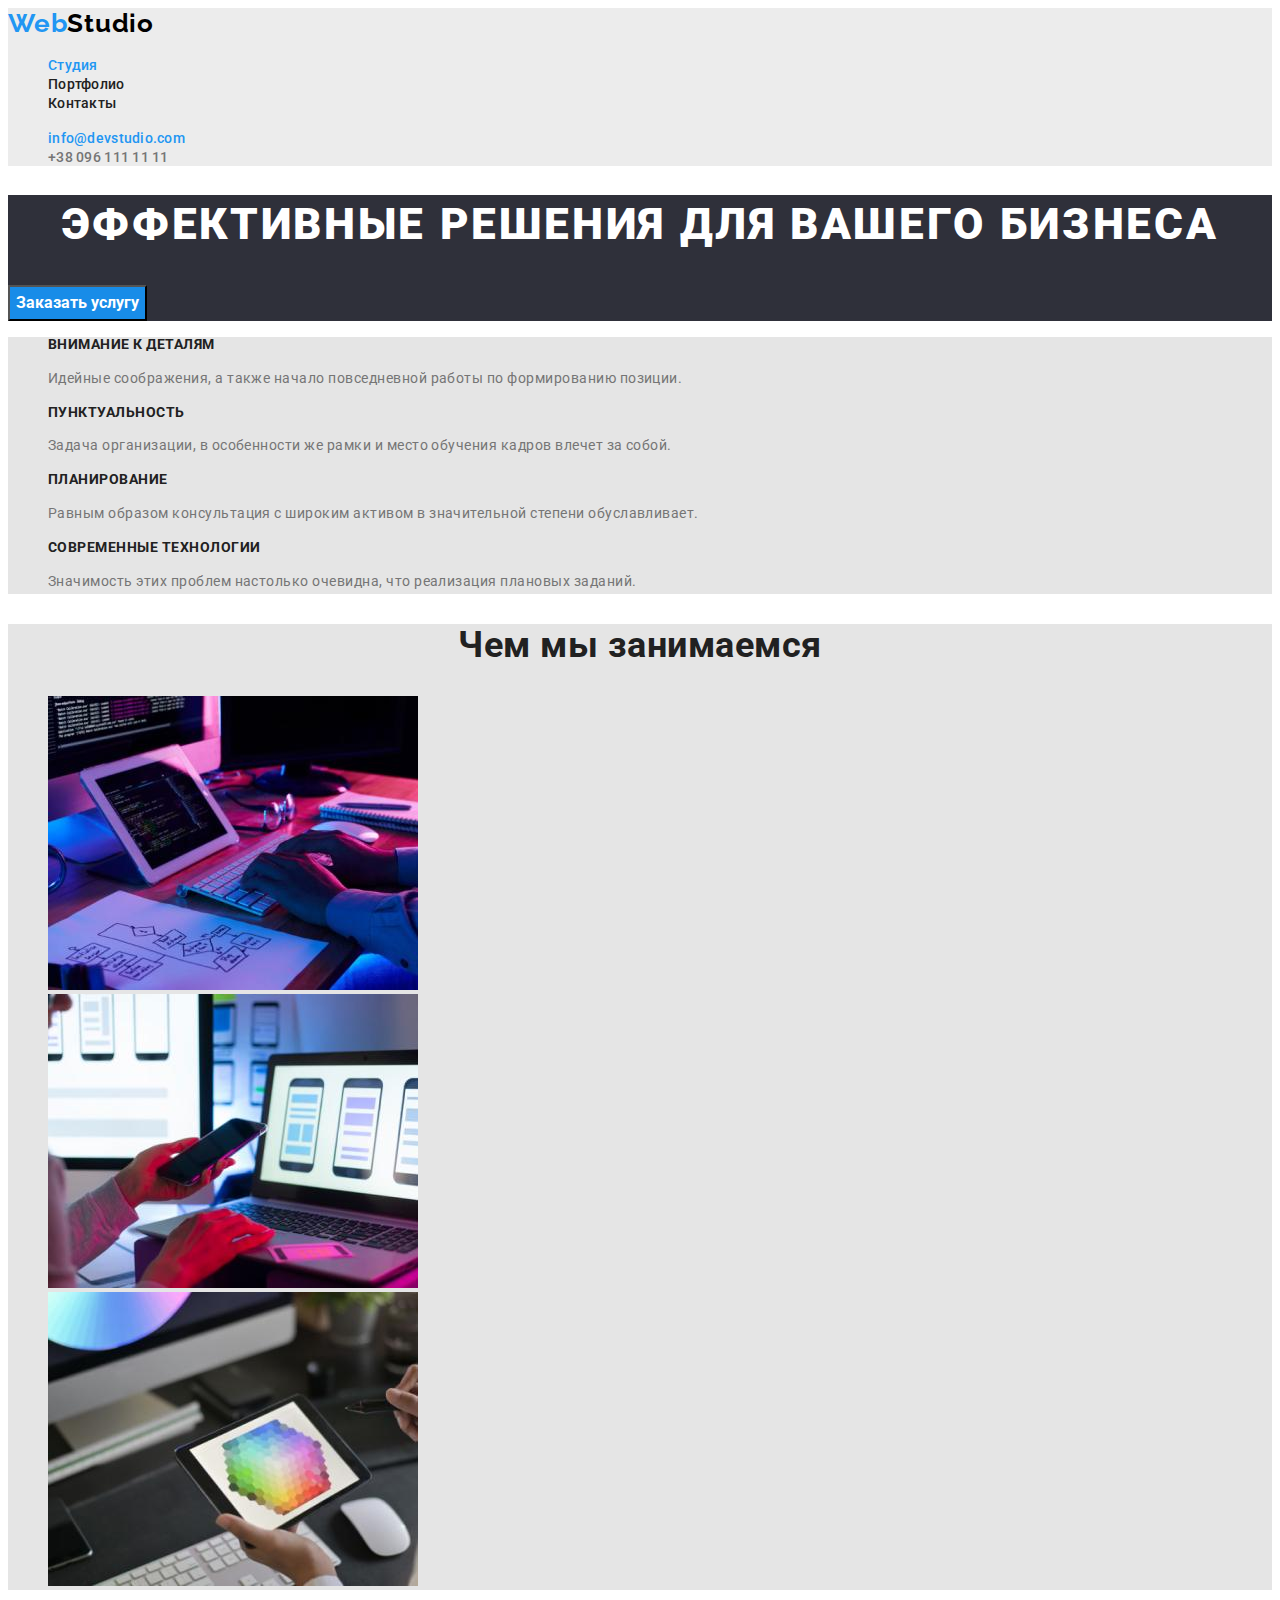
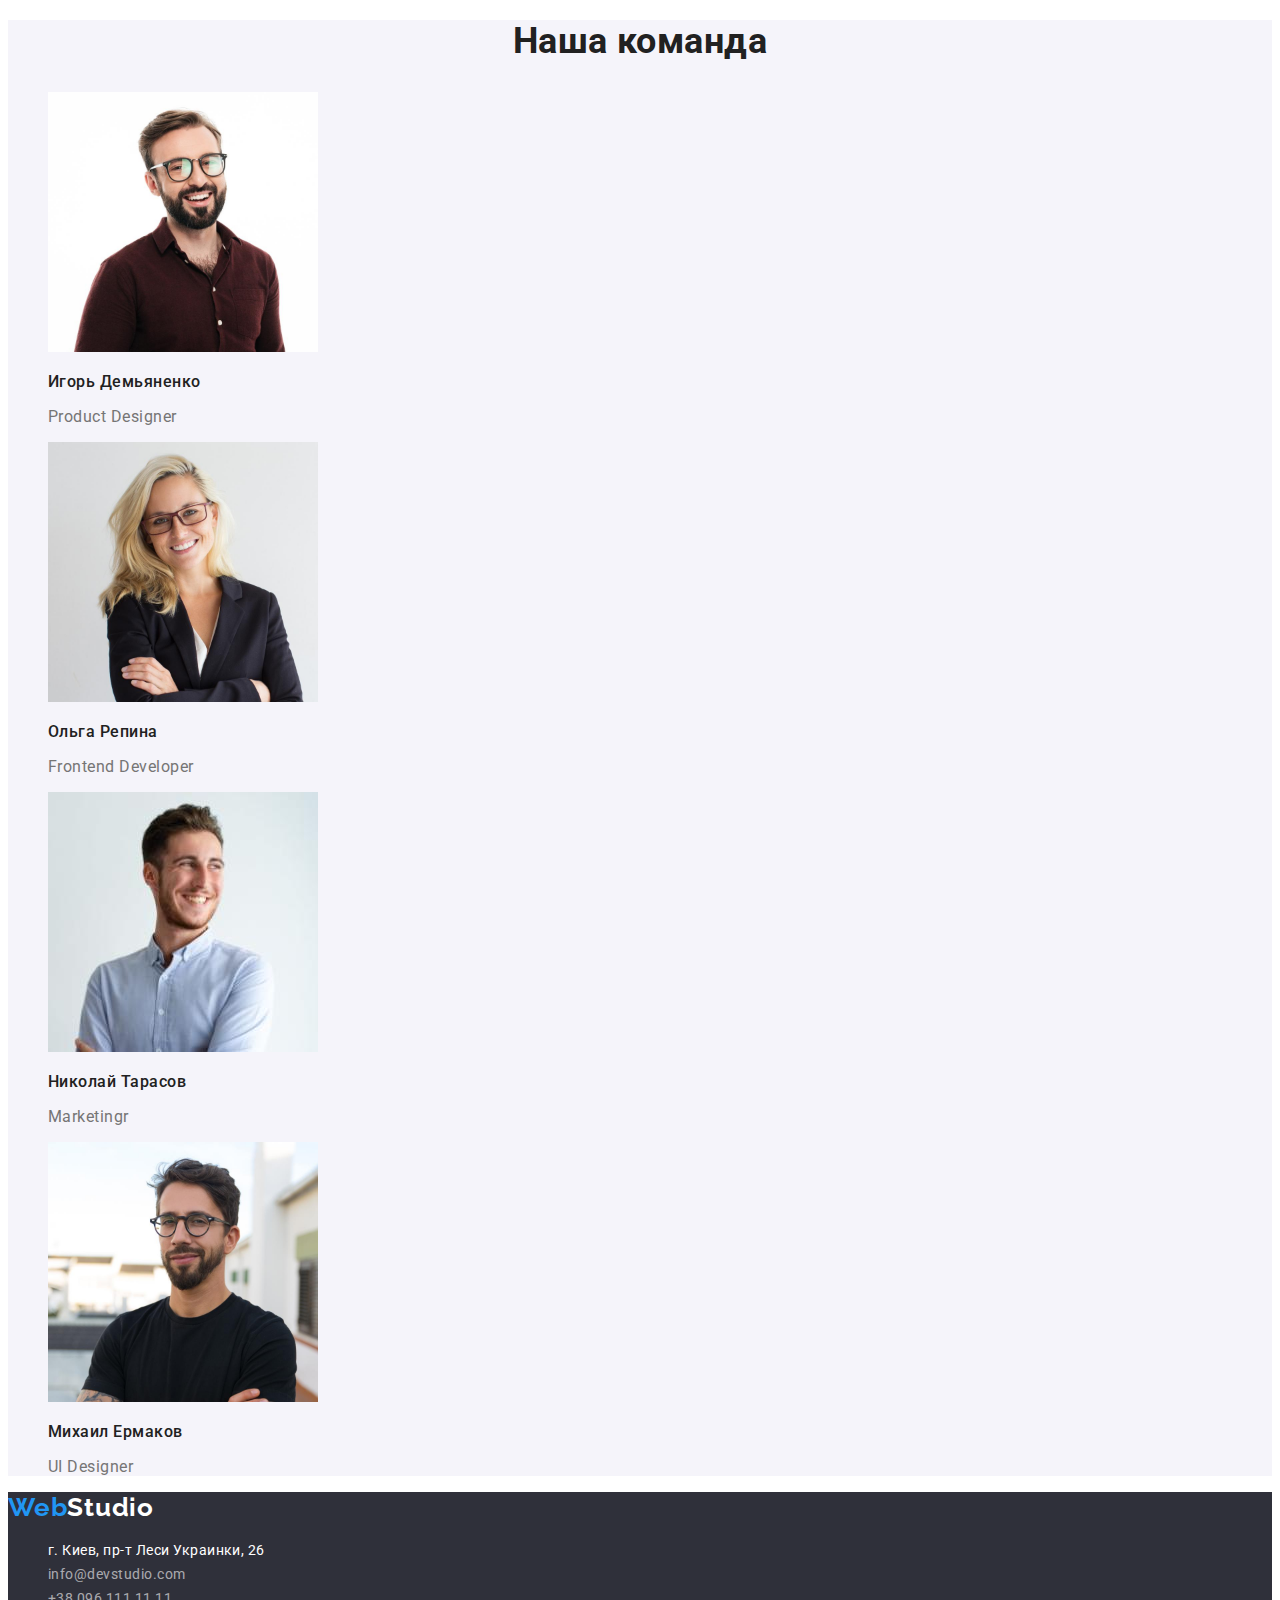
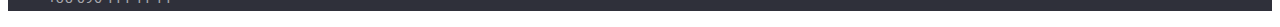
<file: index.html>
<!DOCTYPE html>
<html lang="ru">
<head>
    <meta charset="UTF-8">
    <meta http-equiv="X-UA-Compatible" content="IE=edge">
    <meta name="viewport" content="width=device-width, initial-scale=1.0">
    <title>Студия</title>
    <link rel="preconnect" href="https://fonts.googleapis.com" />
    <link rel="preconnect" href="https://fonts.gstatic.com" crossorigin />
    <link href="https://fonts.googleapis.com/css2?family=Raleway:wght@700&family=Roboto:wght@400;500;700;900&display=swap"
        rel="stylesheet" />
    <link rel="stylesheet" href="./css/styles.css" />
</head>
<body>
    <header class="header">
        <nav class="header-nav">
         <a href class="header-link-logo">Web<span class="header-logo">Studio</span></a>
          <ul class="list header-list">
             <li class="header-item"><a href="" class="link header-link-current">Студия</a></li>
             <li class="header-item"><a href="./portfolio.html" class="link header-link">Портфолио</a></li>
             <li class="header-item"><a href="" class="link header-link">Контакты</a></li>
            </ul>
        </nav>
        <ul class="list header-list-link">
            <li class="link-header-item">
                <a href="mailto:info@devstudio.com" class=" link header-link-email">info@devstudio.com</a>
            </li>
            <li class="link-header-item">
                <a href="tel:+380961111111" class=" link header-link-tel">+38 096 111 11 11</a>
            </li>
        </ul>
    </header>
    <main>
        <section class="hero">
         <h1 class="hero-title">Эффективные решения для вашего бизнеса</h1>
         <button class="hero-button" type="button">Заказать услугу</button>
        </section>
        <section class="about-us">
            <h2 hidden>о нас</h2>
            <ul class="list-about-us">
                <li class="about-us-item">
                    <h3 class="about-us-title">Внимание к деталям</h3>
                    <p class="about-us-text">Идейные соображения, а также начало повседневной работы по формированию позиции.</p>
                </li>
                <li class="about-us-item">
                    <h3 class="about-us-title">Пунктуальность</h3>
                    <p class="about-us-text">Задача организации, в особенности же рамки и место обучения кадров влечет за собой.</p>
                </li>
                <li class="about-us-item">
                    <h3 class="about-us-title">Планирование</h3>
                    <p class="about-us-text">Равным образом консультация с широким активом в значительной степени обуславливает.</p>
                </li>
                <li class="about-us-item">
                    <h3 class="about-us-title">Современные технологии</h3>
                    <p class="about-us-text">Значимость этих проблем настолько очевидна, что реализация плановых заданий.</p>
                </li>
            </ul>
        </section>
        <section class="activities">
            <h2 class="activities-title">Чем мы занимаемся</h2>
            <ul class="activities-list">
               <li class="activities-item"><img src="./images/img1.jpg" alt="разработка" width="370" height="294"></li>
               <li class="activities-item"><img src="./images/img 2.jpg" alt="тестирование" width="370" height="294"></li>
               <li class="activities-item"><img src="./images/smg 3.jpg" alt="дизайн" width="370" height="294"></li>
            </ul>
        </section>
        <section class="our-team">
            <h2 class="our-team-title">Наша команда</h2>
            <ul class="our-team-list">
                <li class="our-team-item"><img src="./images/команда/img.jpg" alt="продакт дизайнер" width="270" height="260"></li>
                <h3 class="our-team-text">Игорь Демьяненко</h3>
                <p lang="en" class="our-team-subtext">Product Designer</p>
                <li class="our-team-item"><img src="./images/команда/img2.jpg" alt="фронт енд" width="270" height="260"></li>
                <h3 class="our-team-text">Ольга Репина</h3>
                <p lang="en" class="our-team-subtext">Frontend Developer</p>
                <li class="our-team-item"><img src="./images/команда/img3.jpg" alt="маркетолог" width="270" height="260"></li>
                <h3 class="our-team-text">Николай Тарасов</h3>
                <p lang="en" class="our-team-subtext">Marketingr</p>
                <li class="our-team-item"><img src="./images/команда/img4.jpg" alt="дизайнер" width="270" height="260"></li>
                <h3 class="our-team-text">Михаил Ермаков</h3>
                <p lang="en" class="our-team-subtext">UI Designer</p>
            </ul>
        </section>
    </main>
    <footer class="footer">
        <h2 hidden>контакты</h2>
     <a href="" class="link footer-link-logo">Web<span class="footer-logo">Studio</span></a>
        <address class="contacts-footeer">
         <ul class="contacts-footeer-list">
            <li class="contacts-footeer-item"><a href="https://goo.gl/maps/gP2XYiVGheCRVnU2A" 
                target="_blank"
                rel="noopener noreferrer" class="link contacts-footeer-link">г. Киев, пр-т Леси Украинки, 26</a>
            </li>
            <li class="contacts-footeer-item"><a href="mailto:info@devstudio.com" class="link contacts-footeer-link-mail">info@devstudio.com</a></li>
            <li class="contacts-footeer-item"><a href="tel:+380961111111" class="link contacts-footeer-link-tel">+38 096 111 11 11</a></li>
        </ul>
        </address>
    </footer>
</body>
</html>
</file>
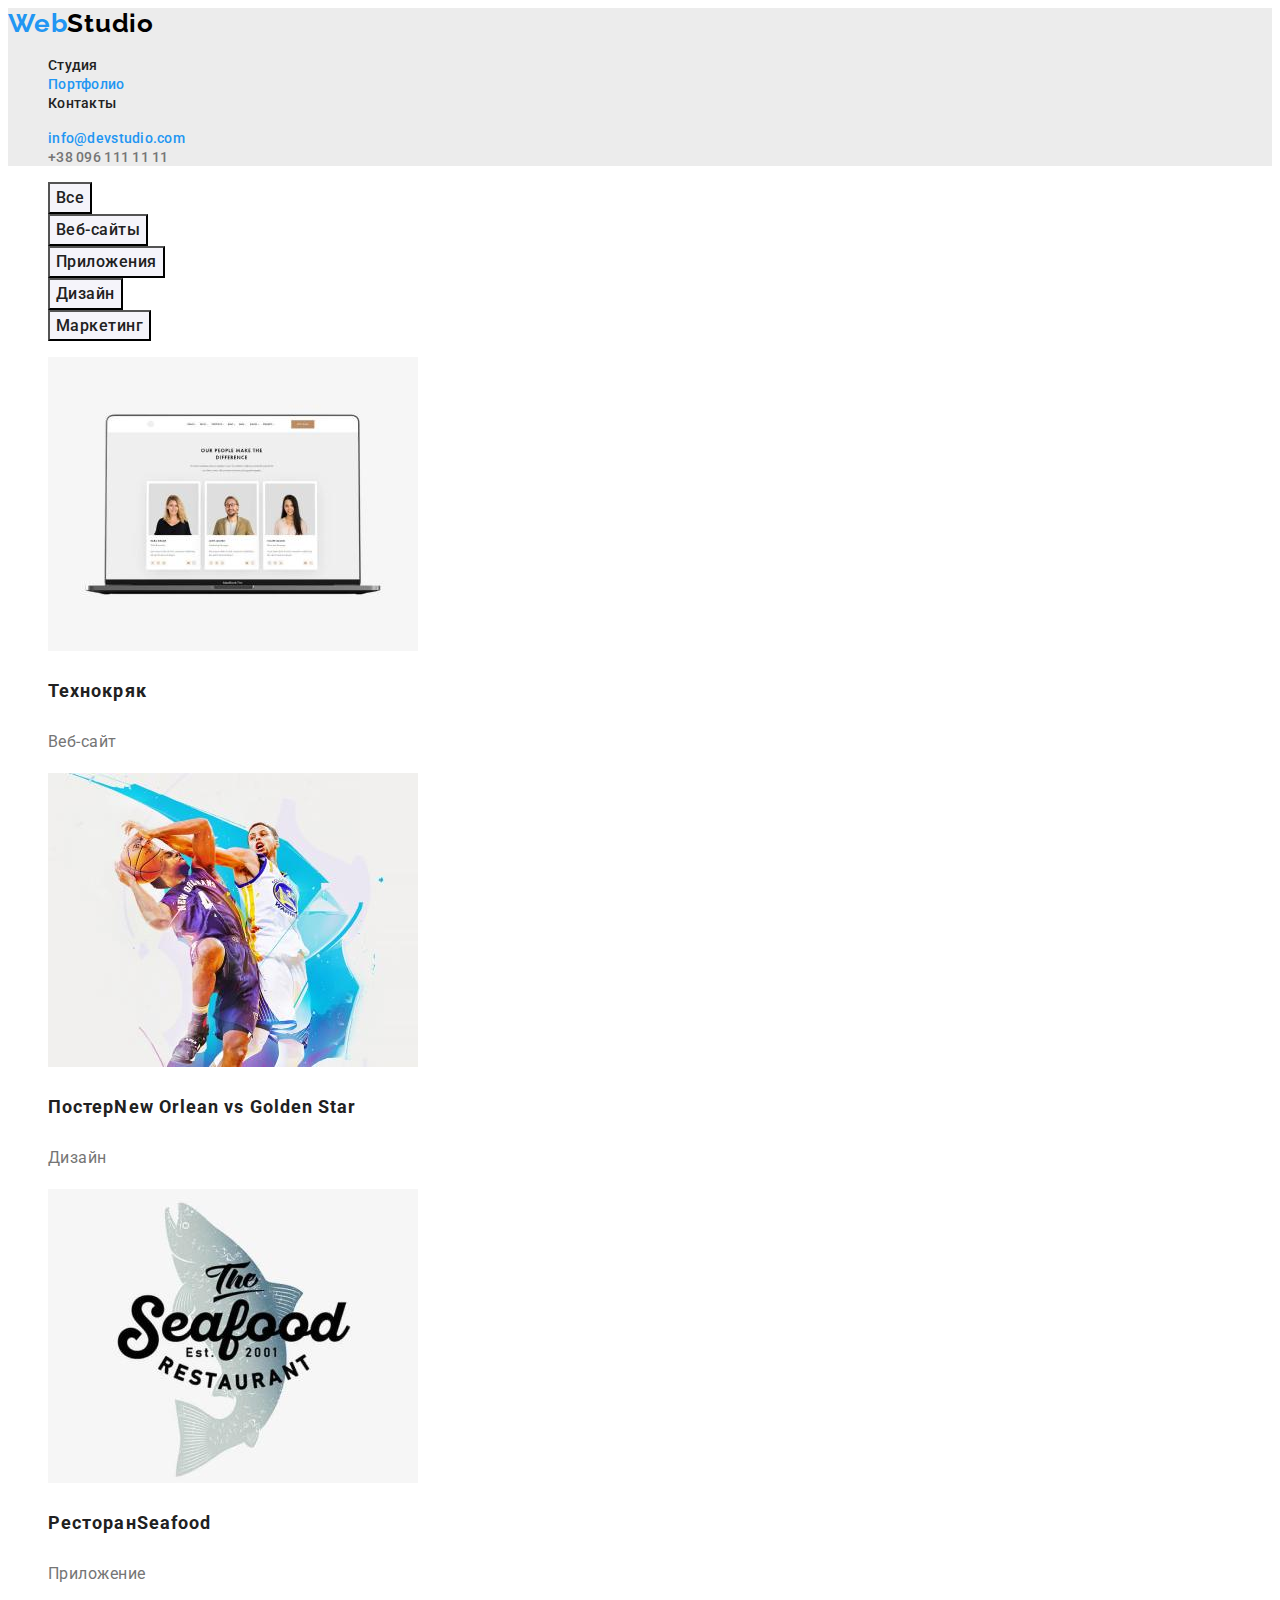
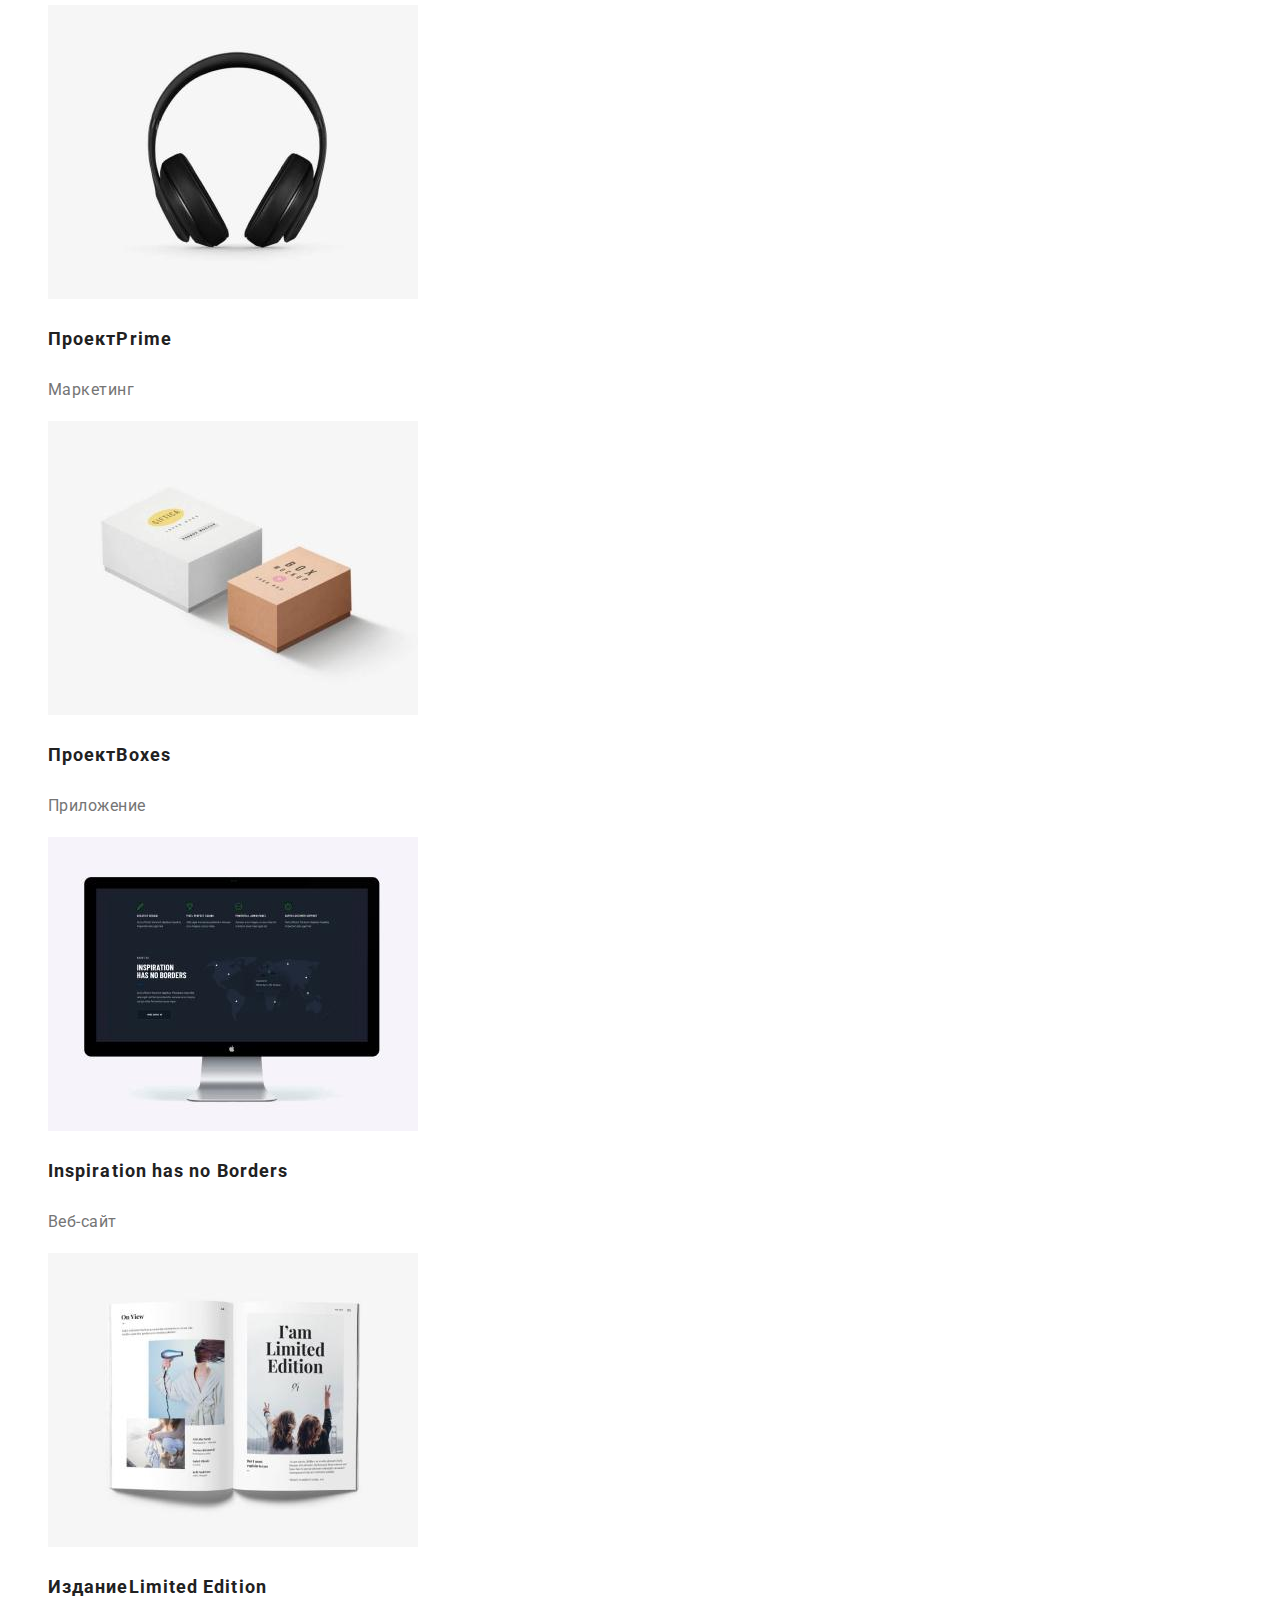
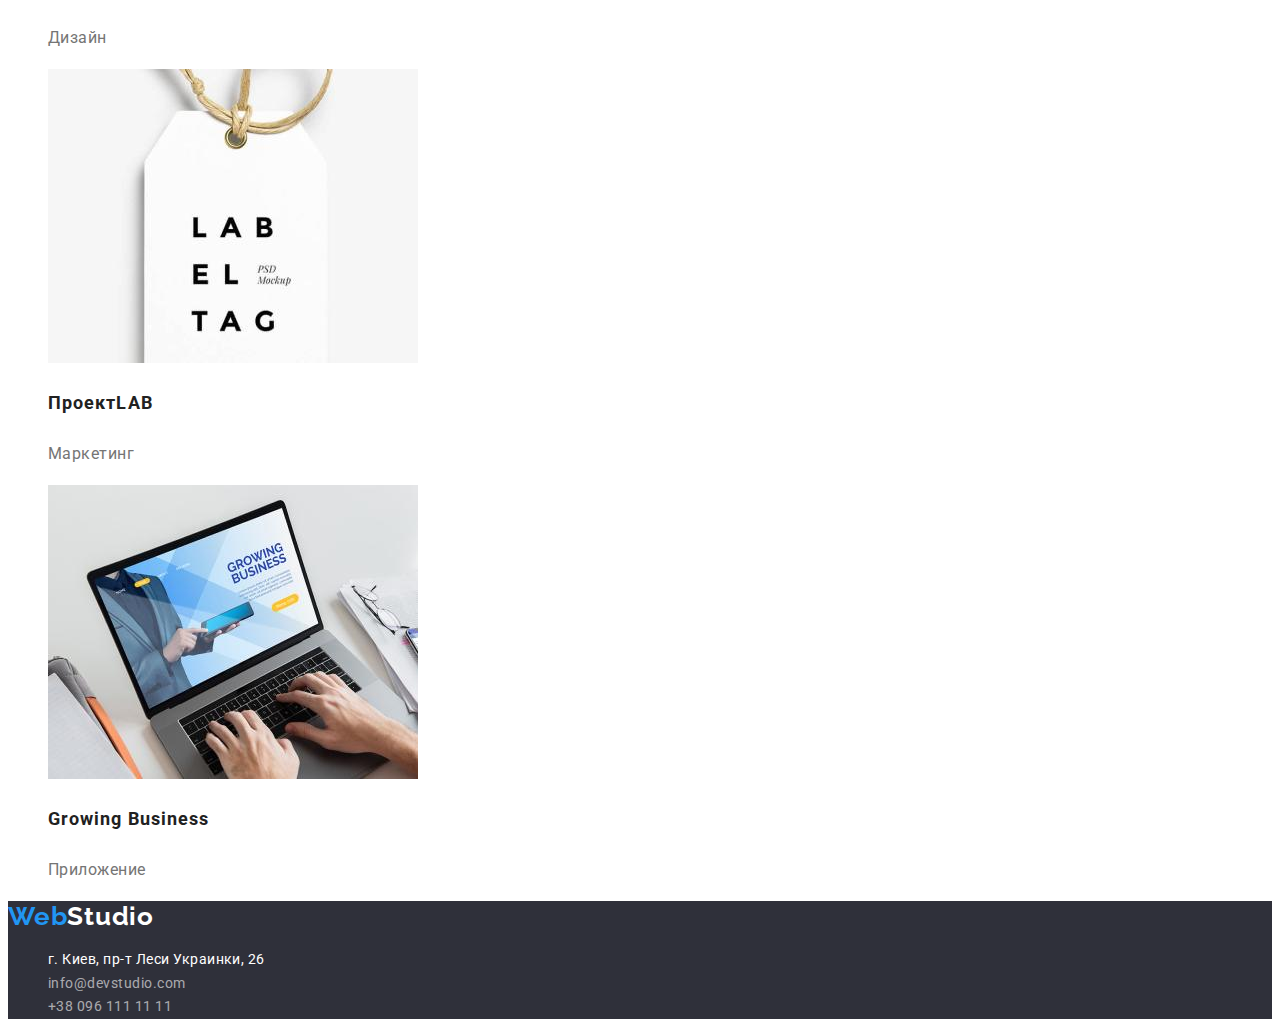
<file: portfolio.html>
<!DOCTYPE html>
<html lang="en">
<head>
    <meta charset="UTF-8">
    <meta http-equiv="X-UA-Compatible" content="IE=edge">
    <meta name="viewport" content="width=device-width, initial-scale=1.0">
    <title>Portfolio</title>
    <link rel="preconnect" href="https://fonts.googleapis.com" />
    <link rel="preconnect" href="https://fonts.gstatic.com" crossorigin />
    <link href="https://fonts.googleapis.com/css2?family=Raleway:wght@700&family=Roboto:wght@400;500;700;900&display=swap"
        rel="stylesheet" />
    <link rel="stylesheet" href="./css/styles.css" />
</head>
<body>
    <header class="header">
        <nav class="header-nav">
            <a href class="header-link-logo">Web<span class="header-logo">Studio</span></a>
            <ul class="list header-list">
                <li class="header-item"><a href="./index.html" class="link header-link">Студия</a></li>
                <li class="header-item"><a href="" class="link header-link-current">Портфолио</a></li>
                <li class="header-item"><a href="" class="link header-link">Контакты</a></li>
            </ul>
        </nav>
        <ul class="list header-list-link">
            <li class="link-header-item">
                <a href="mailto:info@devstudio.com" class=" link header-link-email">info@devstudio.com</a>
            </li>
            <li class="link-header-item">
                <a href="tel:+380961111111" class=" link header-link-tel">+38 096 111 11 11</a>
            </li>
        </ul>
    </header>
    <main>
        <section class="works">
            <h2 hidden>activities</h2>
            <ul class="works-list">
                <li class="works-item"> 
                    <button class="works-button" type="button">Все</button>
                </li>
                <li class="works-item">
                    <button class="works-button" type="button">Веб-сайты</button>
                </li>
                <li class="works-item">
                    <button class="works-button" type="button">Приложения</button>
                </li>
                <li class="works-item">
                    <button class="works-button" type="button">Дизайн</button>
                </li>
                <li class="works-item">
                    <button class="works-button" type="button">Маркетинг</button>
                </li>
            </ul>
            <ul class="project-list">
                <li class="project-item">
                    <a href=""><img src="./images/project/img.jpg" alt="web" width="370" height="294"></a> 
                    <h3 class="project-title">Технокряк</h3>
                    <p class="project-text">Веб-сайт</p>
                </li>
                <li class="project-item">
                    <a href=""><img src="./images/project/img (1).jpg" alt="web" width="370" height="294"></a>
                    <h3 class="project-title">Постер<span lang="en">New Orlean vs Golden Star</span></h3>
                    <p class="project-text">Дизайн</p>
                </li>
                <li class="project-item">
                    <a href=""><img src="./images/project/img (2).jpg" alt="web" width="370" height="294"></a>
                    <h3 class="project-title">Ресторан<span lang="en">Seafood</span></h3>
                    <p class="project-text">Приложение</p>
                </li>
                <li class="project-item">
                    <a href=""><img src="./images/project/img (3).jpg" alt="web" width="370" height="294"></a>
                    <h3 class="project-title">Проект<span lang="en">Prime</span></h3>
                    <p class="project-text">Маркетинг</p>
                    </li>
                <li class="project-item">
                    <a href=""><img src="./images/project/img (4).jpg" alt="web" width="370" height="294"></a>
                    <h3 class="project-title">Проект<span lang="en">Boxes</span></h3>
                    <p class="project-text">Приложение</p>
                    </li>
                <li class="project-item">
                    <a href=""><img src="./images/project/img (5).jpg" alt="web" width="370" height="294"></a>
                    <h3 class="project-title" lang="en">Inspiration has no Borders</h3>
                    <p class="project-text">Веб-сайт</p>
                    </li>
                <li class="project-item">
                    <a href=""><img src="./images/project/img (6).jpg" alt="web" width="370" height="294"></a>
                    <h3 class="project-title">Издание<span lang="en">Limited Edition</span></h3>
                    <p class="project-text">Дизайн</p>
                    </li>
                <li class="project-item">
                    <a href=""><img src="./images/project/img (7).jpg" alt="web" width="370" height="294"></a>
                    <h3 class="project-title">Проект<span lang="en">LAB</span></h3>
                    <p class="project-text">Маркетинг</p>
                </li>
                <li class="project-item">
                    <a href=""><img src="./images/project/img (8).jpg" alt="web" width="370" height="294"></a>
                    <h3 class="project-title" lang="en">Growing Business</h3>
                    <p class="project-text">Приложение</p>
                    </li>
            </ul>
        </section>
    </main>
    <footer class="footer">
        <h2 hidden>контакты</h2>
        <a href="" class="link footer-link-logo">Web<span class="footer-logo">Studio</span></a>
        <address class="contacts-footeer">
            <ul class="contacts-footeer-list">
                <li class="contacts-footeer-item"><a href="https://goo.gl/maps/gP2XYiVGheCRVnU2A" target="_blank"
                        rel="noopener noreferrer" class="link contacts-footeer-link">г. Киев, пр-т Леси Украинки, 26</a>
                </li>
                <li class="contacts-footeer-item"><a href="mailto:info@devstudio.com"
                        class="link contacts-footeer-link-mail">info@devstudio.com</a></li>
                <li class="contacts-footeer-item"><a href="tel:+380961111111" class="link contacts-footeer-link-tel">+38 096
                        111 11 11</a></li>
            </ul>
        </address>
    </footer>
</body>
</html>
</file>
<file: css/styles.css>
:root {
    --white-color: #ffffff;
    --grey-color: #212121;
    --logo-color: black;
    --light-grey-color: #757575;
    --light-blue-color: #2196F3;
    --medium-light-grey-color: #2F303A;
    --second-white-color: #F5F4FA;
    --header-background-color: #ECECEC;
}
body {
    font-family: "Roboto", sans-serif;
    letter-spacing: 0.03em;
    background-color: var(--white-color);
    color: var(--grey-color);
}
.list, .list-about-us, 
.activities-list, 
.our-team-list, 
.contacts-footeer-list,
.works-list,
.project-list {
    list-style: none;
}
.link {
    text-decoration: none;
}
.header {
    background-color: var(--header-background-color);
}
.header-link-logo {
    text-decoration: none;
    font-family: Raleway;
    font-weight: 700;
    font-size: 26px;
    line-height: 1.19;
    letter-spacing: 0.03em;
    color: var(--light-blue-color);
}
.header-logo {
    color: var(--logo-color);
}
.header-link-email {
    font-weight: 500;
    font-size: 14px;
    line-height: 1.14;
    letter-spacing: 0.02em;
    color: var(--light-blue-color);
}
.header-link-tel {
    font-weight: 500;
    font-size: 14px;
    line-height: 1.14;
    letter-spacing: 0.02em;
    color: var(--light-grey-color);
}
.header-link-email:hover,
.header-link-email:focus {
    color: var(--light-grey-color);
}
.header-link {
    color: var(--grey-color);
    font-weight: 500;
    font-size: 14px;
    letter-spacing: 0.02em;
    line-height: 1.14;
} 
.header-link:hover,
.header-link:focus {
    color: var(--light-blue-color);
}
.header-link-current:hover,
.header-link-current:focus {
    color: var(--grey-color);
}
.header-link-current {
    font-weight: 500;
    font-size: 14px;
    line-height: 1.14;
    letter-spacing: 0.02em;
    color: var(--light-blue-color);
}
.link, .header-link:current {
    color: var(--light-blue-color);
}
.header-link-current:current {
    color: var(--grey-color);
}
.hero,
.footer {
    background-color: var(--medium-light-grey-color);
}
.hero-title {
    font-weight: 900;
    font-size: 44px;
    line-height: 1.36;
    text-align: center;
    letter-spacing: 0.06em;
    text-transform: uppercase;
    color: var(--white-color);
}
.hero-button {
    cursor: pointer;
    font-family: "Roboto", sans-serif;
    font-style: normal;
    background-color: #188CE8;
    font-weight: 700;
    font-size: 16px;
    line-height: 1.87;
    color: white;
}
.hero-button:hover {
    background-color:var(--light-blue-color);
    font-weight: bold;
    color: #FFFFFF;
}
.about-us,
.activities {
    background-color: #E5E5E5; 
}
.about-us-title {
    font-weight: 700;
    font-size: 14px;
    line-height: 1.14;
    text-transform: uppercase;
    color: var(--grey-color);
}
.about-us-text {
    font-size: 14px;
    line-height: 1.71;
    color: var(--light-grey-color);
}
.activities-title {
    font-weight: 700;
    font-size: 36px;
    text-align: center;
    line-height: 1.17;
}
.our-team {
    background-color: var(--second-white-color);
}
.our-team-title {
    font-weight: 700;
    font-size: 36px;
    line-height: 1.17;
    text-align: center;
    color: var(--grey-color);
}
.our-team-text {
    font-weight: 500;
    font-size: 16px;
    line-height: 1.19;
    color: var(--grey-color);
}
.our-team-subtext {
    font-size: 16px;
    line-height: 1.19;
    color: var(--light-grey-color);
}
.footer-link-logo {
    text-decoration: none;
    font-family: Raleway;
    font-weight: 700;
    font-size: 26px;
    line-height: 1.19;
    letter-spacing: 0.03em;
    color: var(--light-blue-color);
}
.footer-logo {
    color: var(--white-color);
}
.contacts-footeer-link {
    font-style: normal;
    font-size: 14px;
    line-height: 1.71;
    color: var(--white-color);
}
.contacts-footeer-link-mail,
.contacts-footeer-link-tel {
    font-style: normal;
    font-size: 14px;
    line-height: 1.71;
    color: rgba(255, 255, 255, 0.6);
}
.works-button {
    font-family: "Roboto", sans-serif;
    cursor: pointer;
    background-color: var(--second-white-color);
    font-weight: 500;
    font-size: 16px;
    line-height: 1.62;
    letter-spacing: 0.03em;
    color: var(--grey-color);
}
.works-button:hover,
.works-button:focus {
    background-color: var(--light-blue-color);
    color: white;
}
.project-title {
    font-weight: 700;
    font-size: 18px;
    line-height: 2;
    letter-spacing: 0.06em;
    color: var(--grey-color);
    }
.project-text {
    font-size: 16px;
    line-height: 1.87;
    color: var(--light-grey-color);
}
</file>
